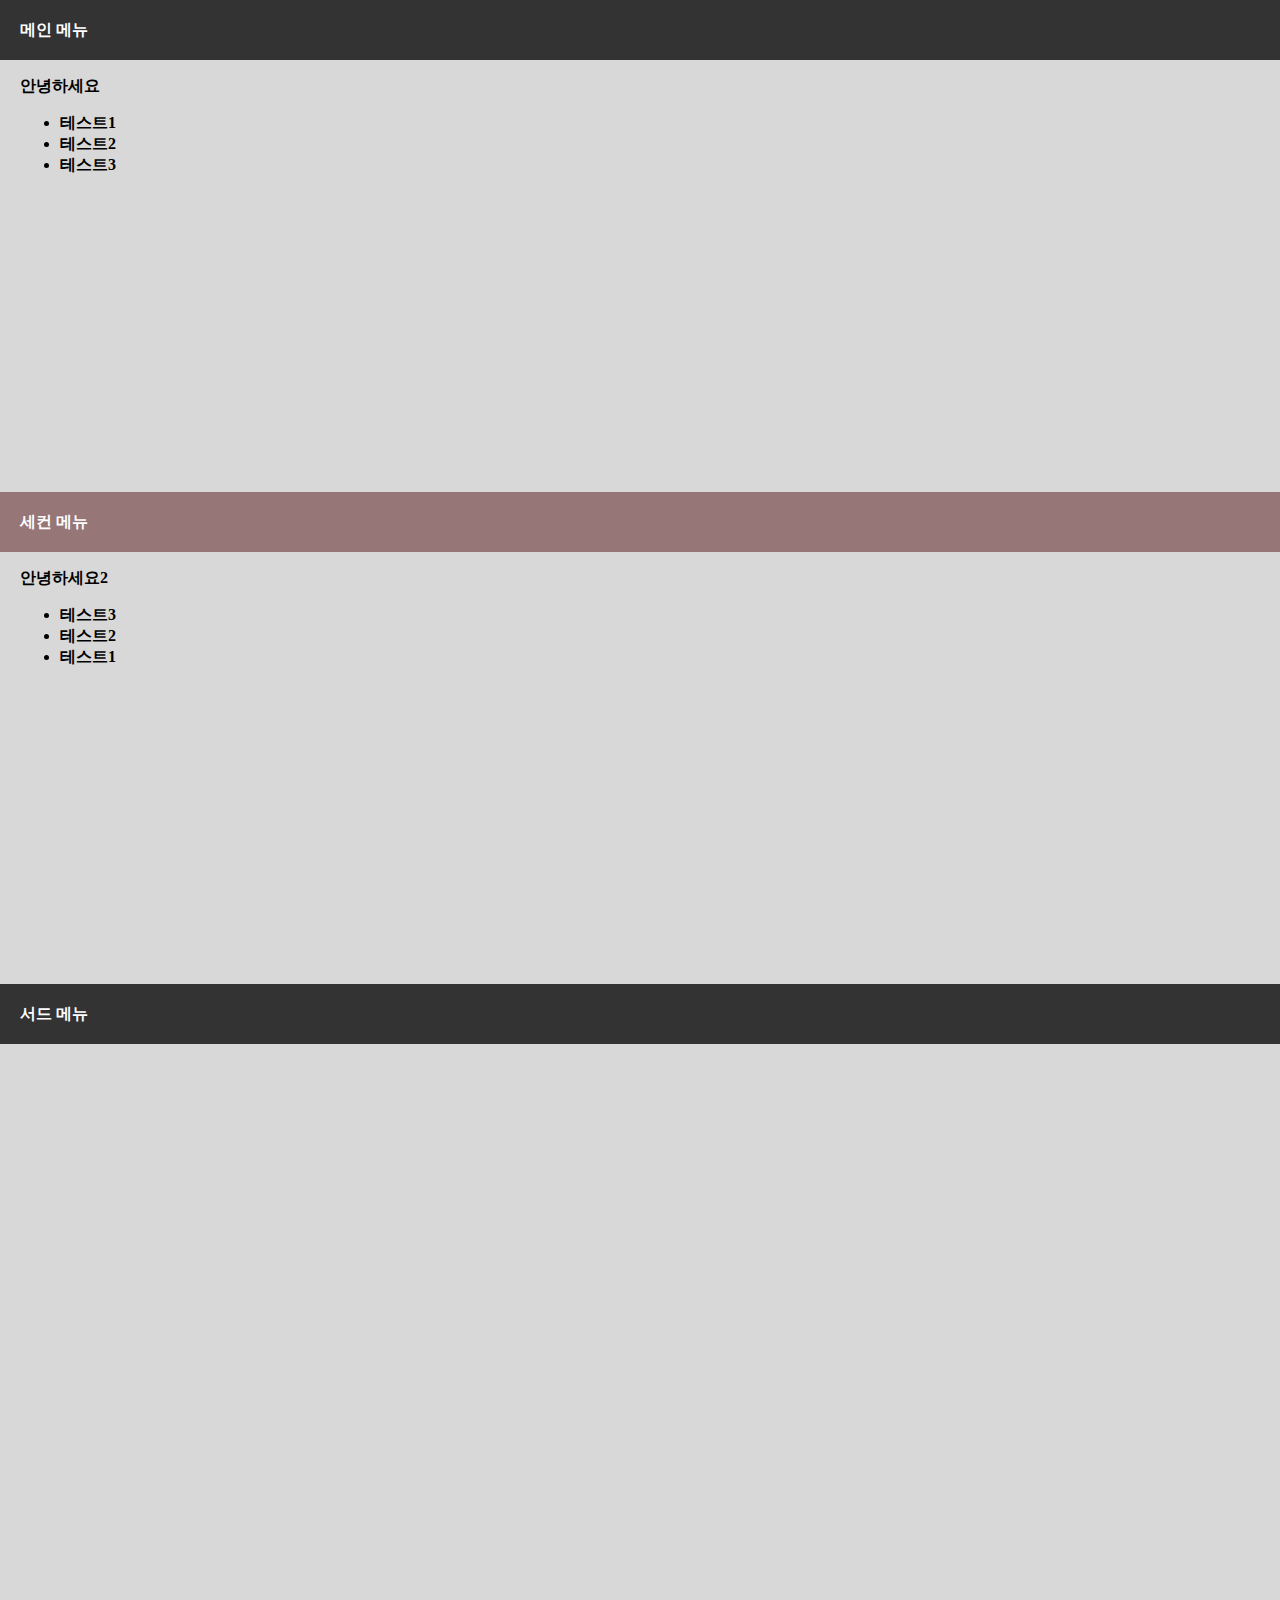
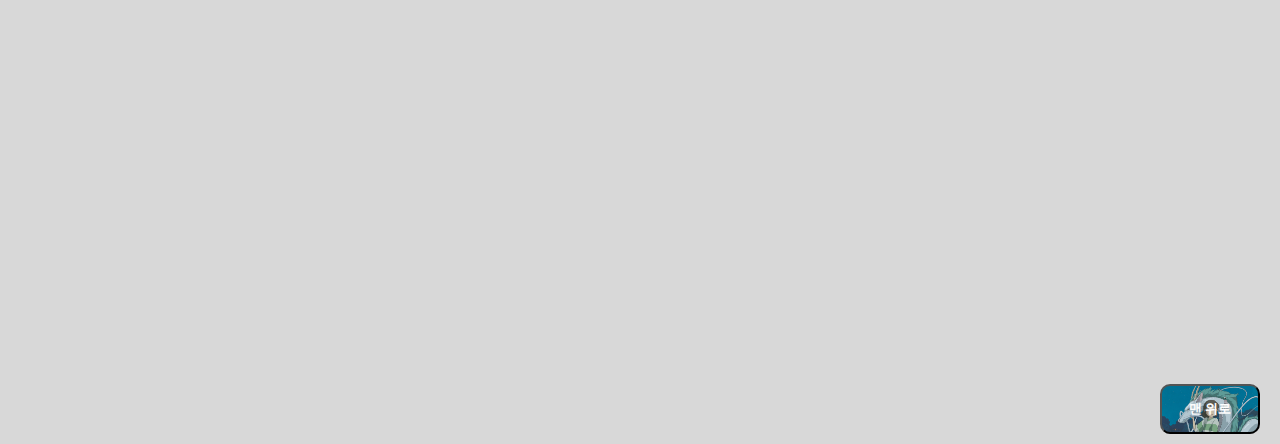
<file: index.html>
<!DOCTYPE html>
<html lang="ko">
<head>
    <meta charset="UTF-8">
    <meta name="viewport" content="width=device-width, initial-scale=1.0">
    <link rel="stylesheet" href="css/ㅠㅛ.css">
    <script src="jquery-1.12.3.js"></script>
    <script src="js.js"></script>
    <title>Document</title>
</head>

<body>
    <div class="popup">
        <div class="popup-box">
            <h1>제목</h1>
            <p>안녕하세요안녕하세요안녕하세요안녕하세요안녕하세요안녕하세요안녕하세요안녕하세요안녕하세요<br>안녕하세요안녕하세요안녕하세요안녕하세요안녕하세요</p>
            <button class="but2">닫기</button>
        </div>
    </div>
    <header>메인 메뉴</header>
    <div class="first">
        <p>안녕하세요</p>
        <ul>
            <li>테스트1</li>
            <li>테스트2</li>
            <li>테스트3</li>
        </ul>
    </div>
    <div style="height: 300px;"></div>

    <!-- 강제로 높이 추가 -->
    <div class="second-header"><p>세컨 메뉴</p></div>
        <div class="second">
            <p>안녕하세요2</p>
            <ul>
                <li id="tesx"><a href="#" onclick="return false">테스트3</a></li>
                <li>테스트2</li>
                <li>테스트1</li>
            </ul>
        </div>
    <div style="height: 300px;"></div>
    <div class="third-header">서드 메뉴</div>


    <div style="height: 1000px;"></div>

    <!-- 맨 위로 가기 버튼 -->
    <button onclick="window.scrollTo({top: 0, behavior: 'smooth'})">맨 위로</button>



</body>
</html>
</file>
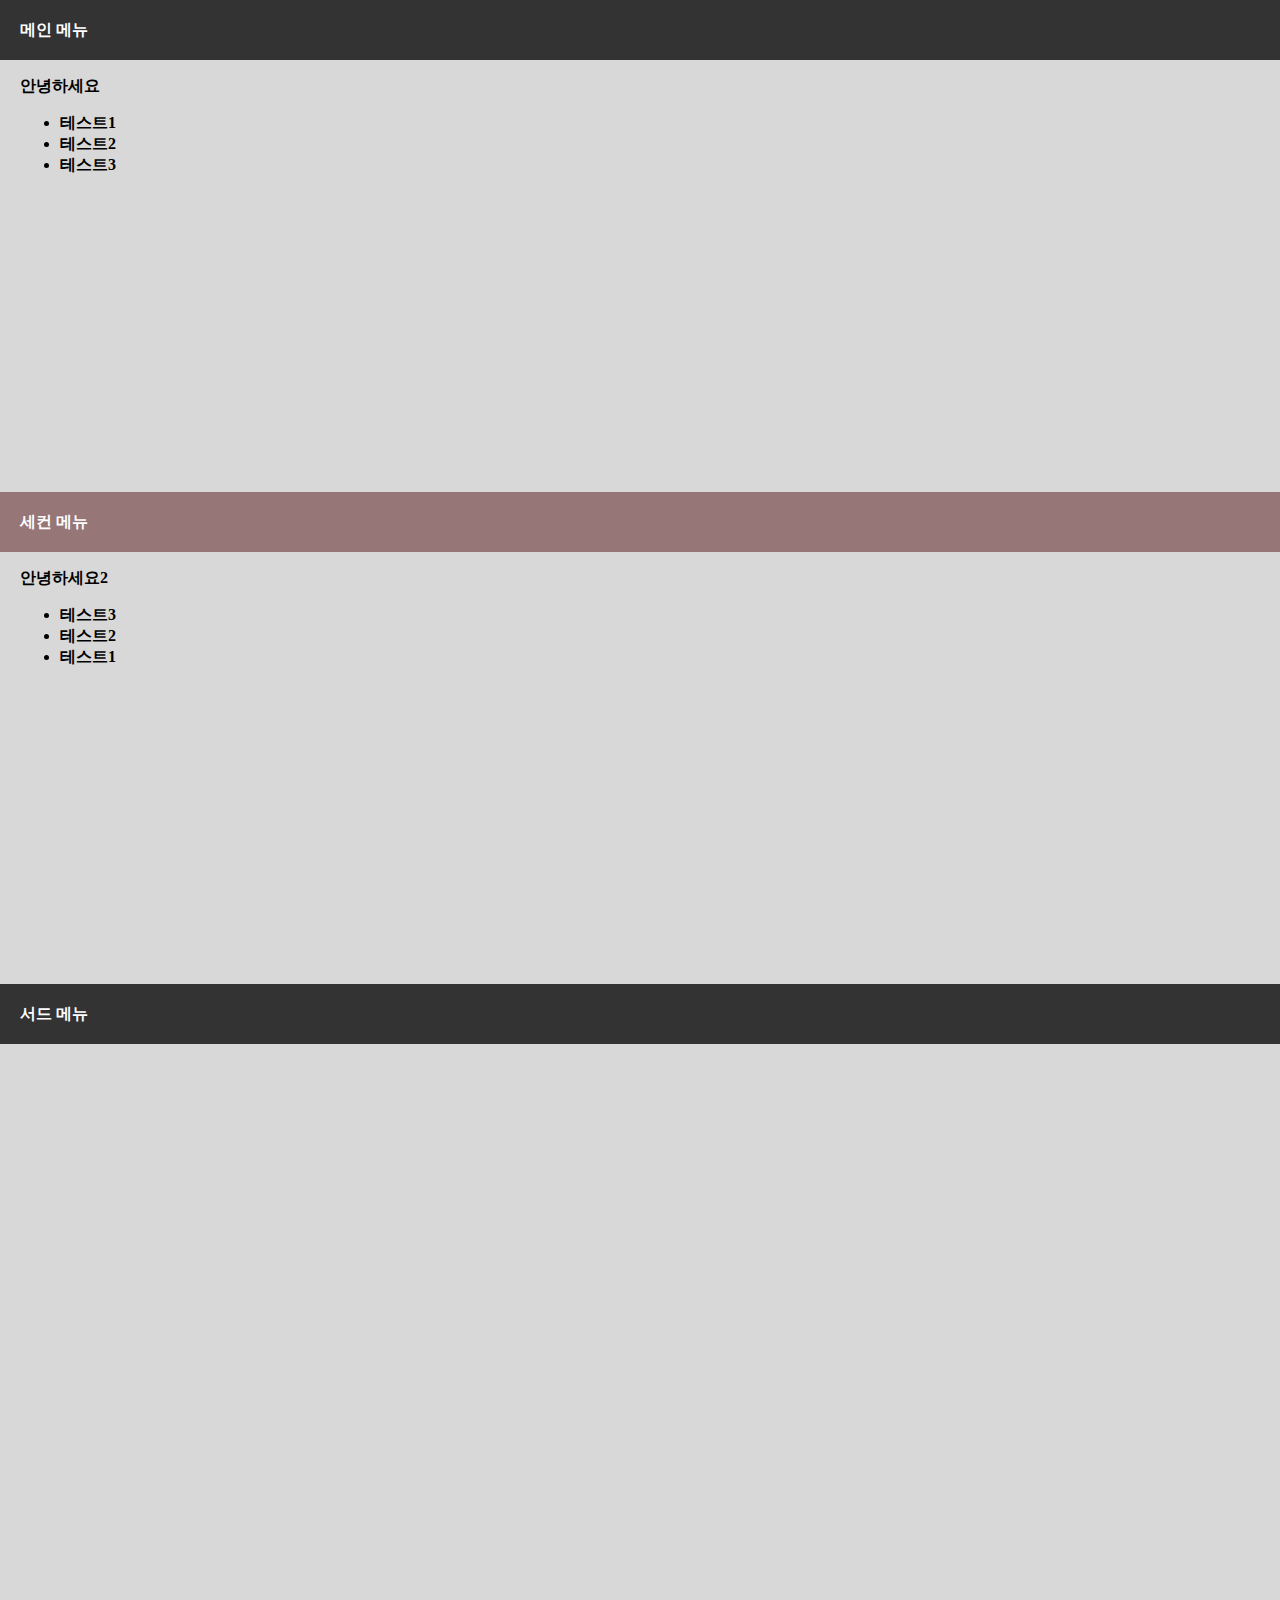
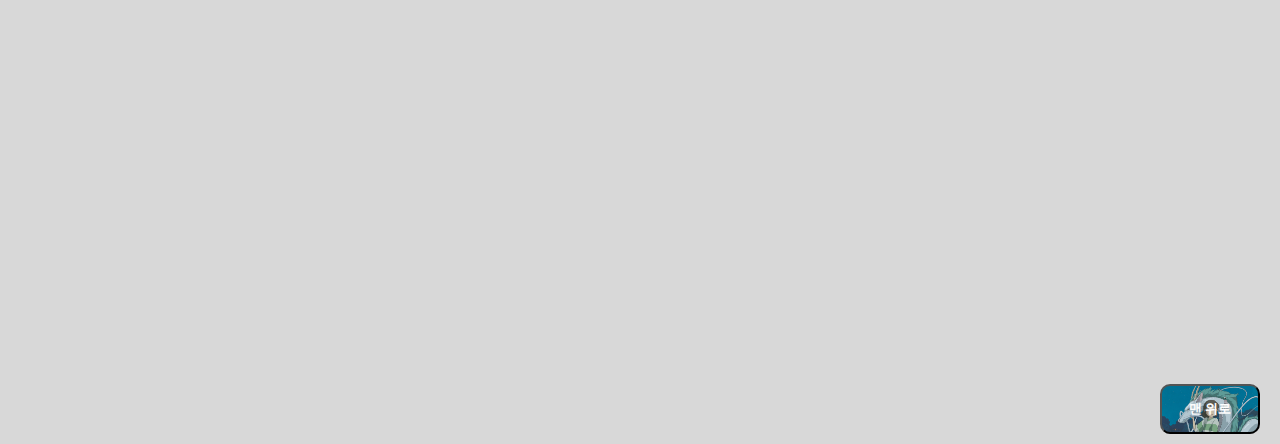
<file: ㅠㅛ.html>
<!DOCTYPE html>
<html lang="ko">
<head>
    <meta charset="UTF-8">
    <meta name="viewport" content="width=device-width, initial-scale=1.0">
    <link rel="stylesheet" href="css/ㅠㅛ.css">
    <script src="../jquery-1.12.3.js"></script>
    <script src="../js.js"></script>
    <title>Document</title>
</head>

<body>
    <div class="popup">
        <div class="popup-box">
            <h1>제목</h1>
            <p>안녕하세요안녕하세요안녕하세요안녕하세요안녕하세요안녕하세요안녕하세요안녕하세요안녕하세요<br>안녕하세요안녕하세요안녕하세요안녕하세요안녕하세요</p>
            <button class="but2">닫기</button>
        </div>
    </div>
    <header>메인 메뉴</header>
    <div class="first">
        <p>안녕하세요</p>
        <ul>
            <li>테스트1</li>
            <li>테스트2</li>
            <li>테스트3</li>
        </ul>
    </div>
    <div style="height: 300px;"></div>

    <!-- 강제로 높이 추가 -->
    <div class="second-header"><p>세컨 메뉴</p></div>
        <div class="second">
            <p>안녕하세요2</p>
            <ul>
                <li id="tesx"><a href="#">테스트3</a></li>
                <li>테스트2</li>
                <li>테스트1</li>
            </ul>
        </div>
    <div style="height: 300px;"></div>
    <div class="third-header">서드 메뉴</div>


    <div style="height: 1000px;"></div>

    <!-- 맨 위로 가기 버튼 -->
    <button onclick="window.scrollTo({top: 0, behavior: 'smooth'})">맨 위로</button>



</body>
</html>
</file>
<file: css/ㅠㅛ.css>
*{
            font-family: 메이플스토리;
            font-weight: bold;
        }
        a{
            color: black;
            text-decoration: none;
        }
        body {
            margin: 0;

            background-color: #d8d8d8;
            position: relative;
        }

        .popup{
            width: 100%;
            height: 100%;
            background-color: #00000098;
            position: fixed;
            z-index: 1000000000000000000;

        }
        .popup-box{
            width: 400px;
            height: 500px;
            background-color: #fdfdfd;
            border-radius: 15px;
            border: solid 10px #333;
            position: absolute;
            top: 50%;
            left: 50%;
            transform: translate(-50%, -50%);
        }
        .popup-box h1{
            text-align: center;
            padding: 10px;
        }
        .popup-box p{
            text-align: center;
            padding: 10px;
            line-height: 200%;
        }
        .but2{
            color: #333;
            font-size: 14px;
        }

        header {
            position: sticky;
            top: 0;
            width: calc(100% - 20px);
            height: 60px;
            background-color: #333;
            color: white;
            display: flex;
            align-items: center;
            padding-left: 20px;
            z-index: 1000; /* 다른 요소 위에 보이게 */
        }
        .first{
            padding-left: 20px;
        }
        .second-header{
            background-color: #967676;
            color: #fdfdfd;
            height: 60px;
            align-items: center;
            display: flex;
            padding-left: 20px;
            position: sticky;
            z-index: 1001;
            top: 0;
        }
        .second{
            padding-left: 20px;
        }
        .third-header{
            background-color: #333;
            color: #fdfdfd;
            height: 60px;
            z-index: 200310230;
            position: sticky;
            top: 0;
            display: flex;
            align-items: center;
            padding-left: 20px;
        }
        button{
            width: 100px; 
            height: 50px; 
            border-radius: 10px; 
            color: #fdfdfd; font-family: 
            메이플스토리; 
            cursor: pointer;
            transition-duration: 0.1s;
            background-image: url(../img/studio-ghibli-free-images-2.jpg);
            background-size: 100%;  
            overflow: hidden;
            position: absolute;
            right: 20px;
            bottom: 10px;
        }
        button:active {
            background-color: #fdfdfd; /* 눌렀을 때 색 변경 */
            color: #333;
            transform: scale(0.95);    /* 살짝 작아지는 효과 */
            border: none;
            filter: blur(1px);
            overflow: hidden;
            
        }
        button:hover{
            font-size: 100%;
            background-image: url(../img/200.gif);
            background-position: bottom;
        }
</file>
